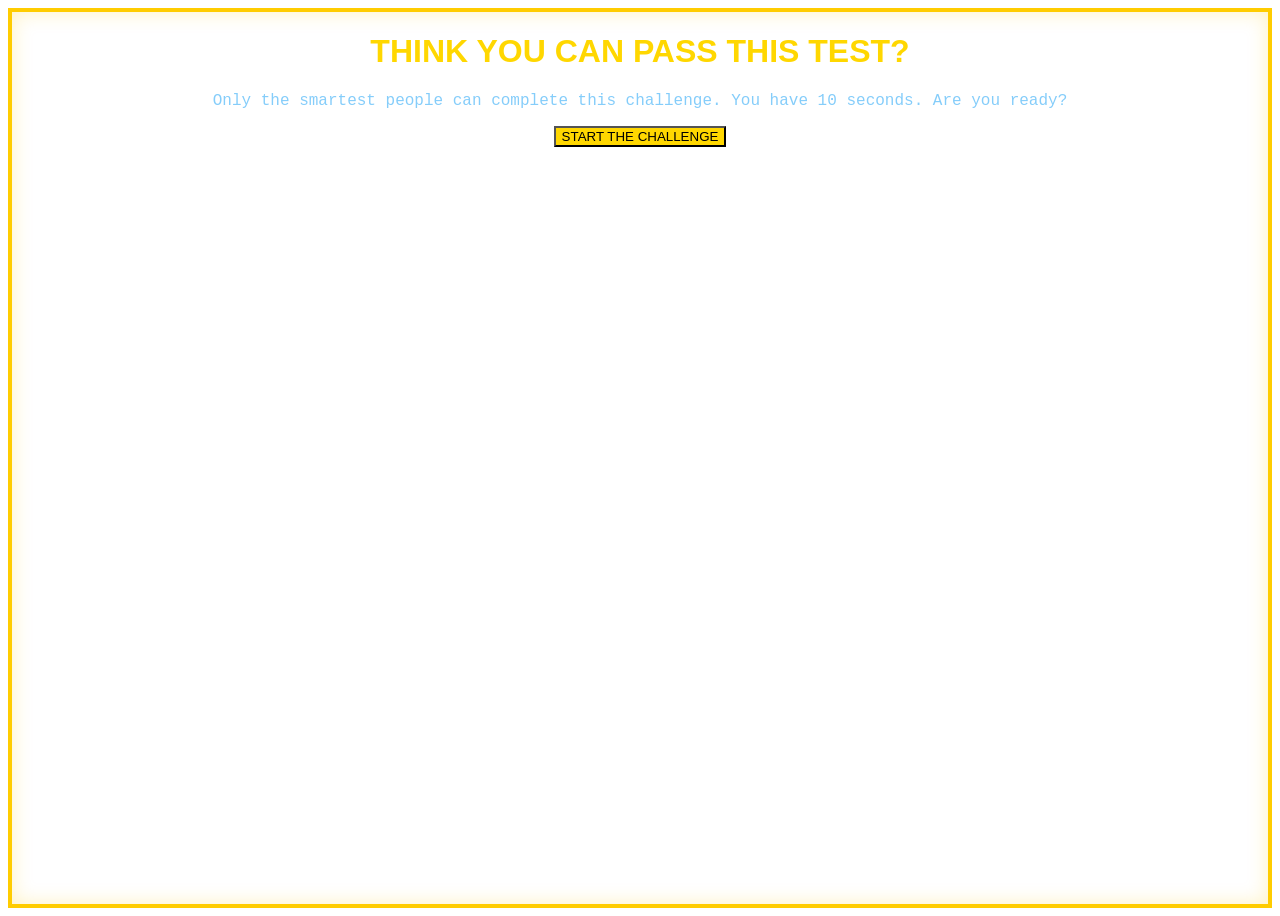
<file: index.html>
<!DOCTYPE html>
<html>
  <head>
    <title>Rickroll</title>
    <link rel="stylesheet" href="styles.css" />
  </head>
  <body>
    <center>
  <h1>THINK YOU CAN PASS THIS TEST?</h1>
  <p>Only the smartest people can complete this challenge. You have 10 seconds. Are you ready?</p>
  <a href= "page1.html">
 <button>START THE CHALLENGE</button>
 </a>
 </center>
  </body>
</html>
</file>
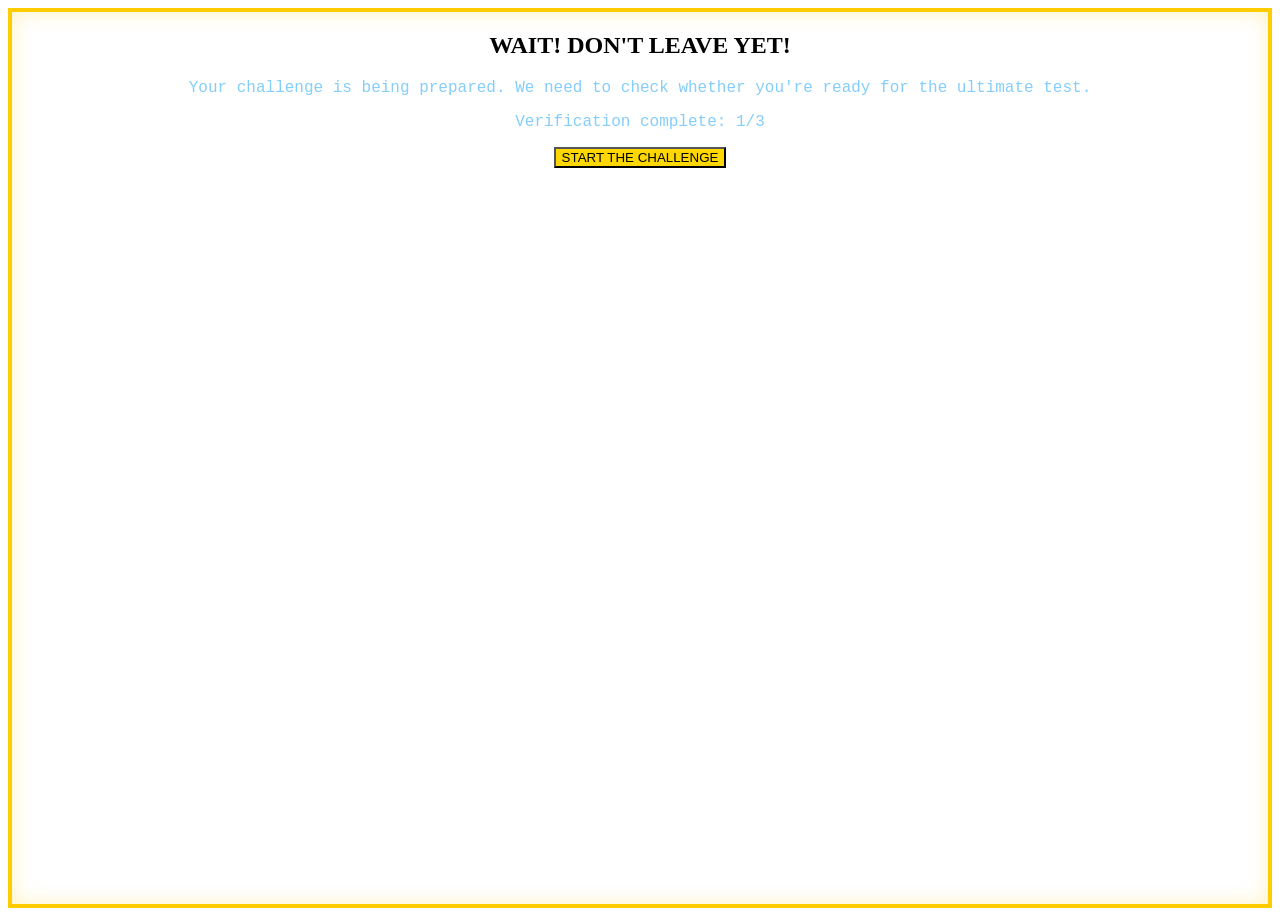
<file: page1.html>
<!DOCTYPE html>
<html>
  <head>
    <link rel="stylesheet" href="styles.css">
  </head>
  <body>
  
    <cENTER>
      <H2>WAIT! DON'T LEAVE YET!</h2>
      <p>Your challenge is being prepared. We need to check whether you're ready for the ultimate test.</p>
      <p>Verification complete: 1/3</p>
      <a href= "page2.html">
        <button>START THE CHALLENGE</button>
      </a>
  </center>
  </body>
</html>
</file>
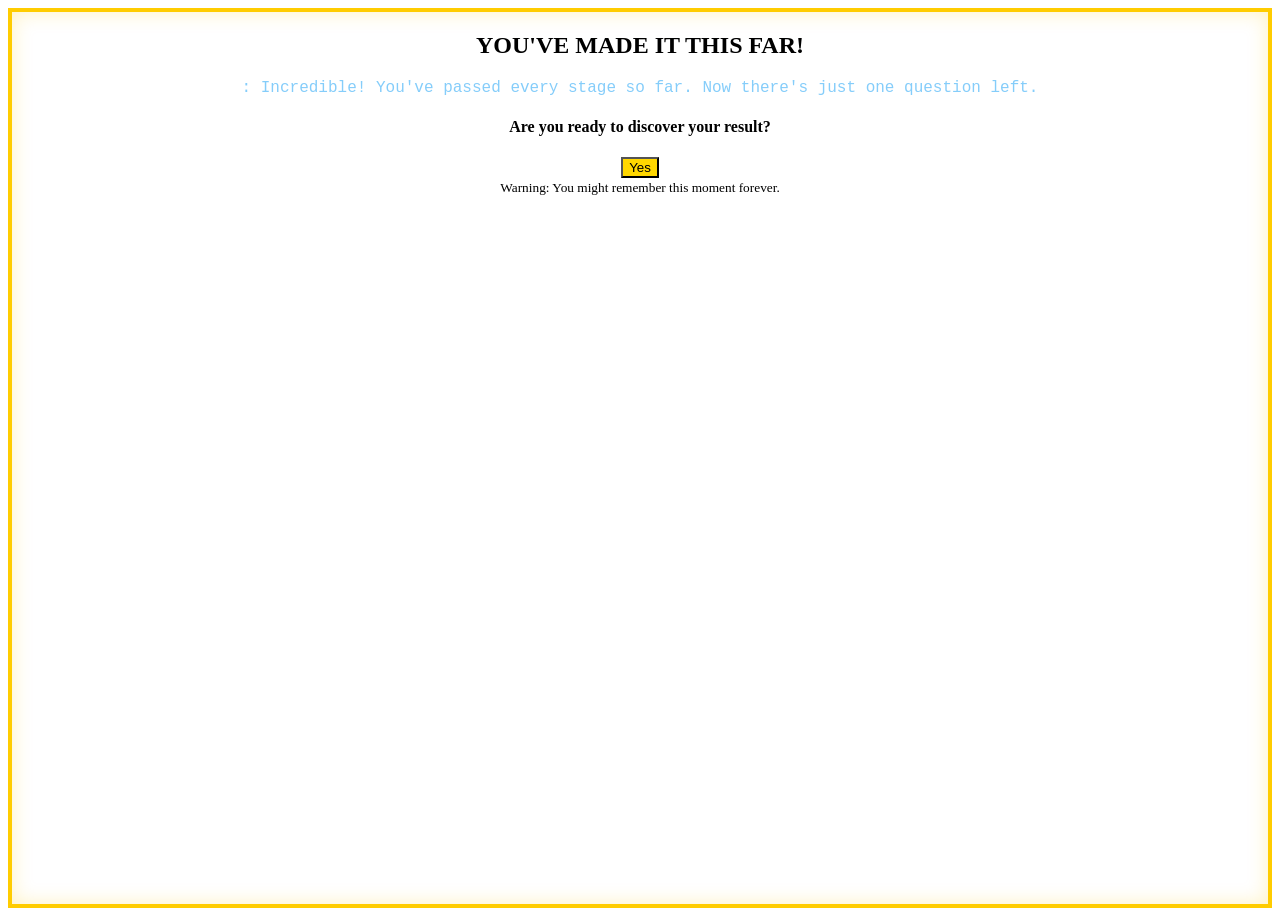
<file: page2.html>
<!DOCTYPE html>
<html>
  <head>
    <link rel="stylesheet" href="styles.css">
  </head>
  <body>
    <center>
    <h2>YOU'VE MADE IT THIS FAR!</h2>
    <p>: Incredible! You've passed every stage so far. Now there's just one question left.</p>
    <h4>Are you ready to discover your result?</h4>
    <a href= "rickroll.html">
      <button> Yes </button>
    </a><br>
    
    <small>Warning: You might remember this moment forever.</small>
    </center>
  </body>
</html>
</file>
<file: styles.css>
p {
  color:hsl(203, 92%, 75%);
  font:italic;
  font-family: 'Courier New', Courier, monospace;
}

h1 {
  color:gold;
  font-family: Arial, Helvetica, sans-serif;
}

button {
  color:black;
  background-color:gold;

}

button:hover{
  background-color:#ffffff;
  border-color: gold;
}

body {
  border: 4px solid #ffcc00;
  min-height: 100vh;
  box-sizing: border-box;
  box-shadow: inset 0 0 20px rgba(255, 204, 0, 0.25);
}

video {
  border: 4px solid #ffcc00;
  border-radius: 12px;
  box-shadow: 0 0 25px rgba(255, 204, 0, 0.5);
  box-sizing: border-box;
}
</file>
